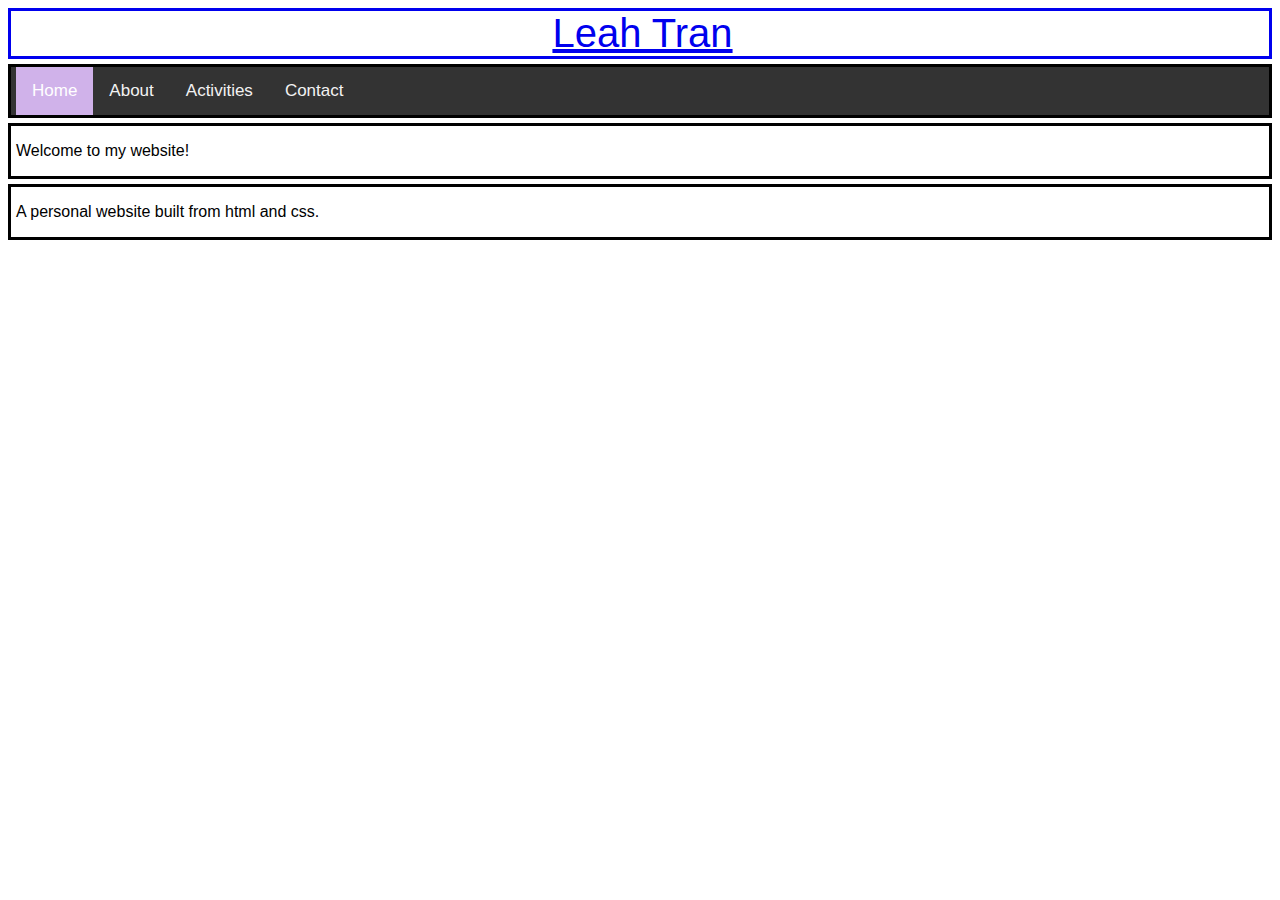
<file: home.html>
<!DOCTYPE html>
<html>
<head>
    <title>Leah's Page</title>
    <link rel="stylesheet" href="css.css">

</head>
<body>
    <a href="about.html"><div class="heading">Leah Tran</div></a>
    <div class="topnav">
        <!--guide for nav bar https://www.w3schools.com/howto/howto_js_topnav.asp-->
        <a class="active" href="home.html">Home</a>
        <a href="about.html">About</a>
        <a href="activities.html">Activities</a>
        <a href="contact.html">Contact</a>
    </div>
    
    <div>
        <p>Welcome to my website!</p>
    </div>
    
    <div>
    <p>A personal website built from html and css.</p>
    </div>
    
</body>
    <!-- Potential things to add/modify:
    coursework
    photos
    pages for varous activities
    -->
</html>
</file>
<file: css.css>
/* global */
*{
    /*fonts: https://www.w3schools.com/cssref/css_websafe_fonts.asp*/
    /*font-family: "Lucida Console", Monaco, monospace;*/
    font-family: 'Kosugi Maru', sans-serif;

}

div {
    border-width: 5px;
    border-color: black;
    border: solid;
    margin-top: 5px;
    margin-bottom: 5px;
    padding-left: 5px;
}

.heading {
    text-align: center;
    
    font-size: 40px;
}

/* nav bar */
.topnav {
    background-color: #333;
    overflow: hidden;
}

.topnav a {
    float: left;
    color: #f2f2f2;
    text-align: center;
    padding: 14px 16px;
    text-decoration: none;
    font-size: 17px;
}

.topnav a:hover {
    background-color: #ddd;
    color: black;
}

.topnav a.active {
    background-color: #d0b2ea;
    color: white;
}

/* home page */

/* about */

/* activities */

/* contact */
.link {
    margin: 12px;
    padding: 10px;
    width: fit-content;
    
    background-color: white;
    
    border-color: black;
    border-width: medium;
    border: solid;
    
    float: left;
}

.behindlink {
    width: fit-content;
    margin-bottom: -20px;
    padding: 10px;
    
    background-color: #d0b2ea;
    color: white
}

.aroundlink {
    width: fit-content;
    
    border: none;
    
    float: left;
}
</file>
